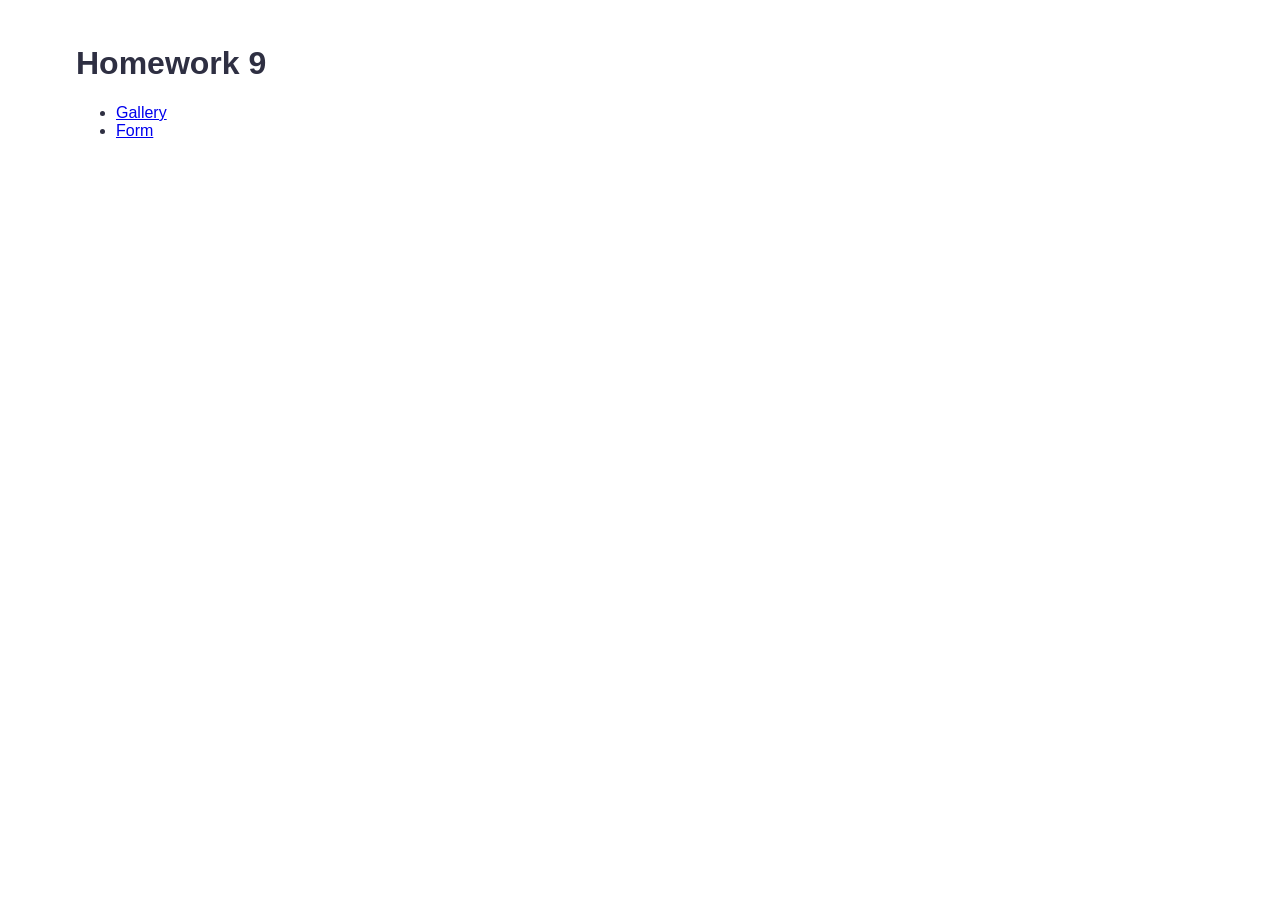
<file: src/index.html>
<!DOCTYPE html>
<html lang="en">
  <head>
    <meta charset="UTF-8" />
    <meta name="viewport" content="width=device-width, initial-scale=1.0" />
    <title>Homework 9</title>
    <link rel="stylesheet" href="./css/styles.css" />
  </head>
  <body>
    <main>
      <h1>Homework 9</h1>
      <ul>
        <li><a href="./1-gallery.html">Gallery</a></li>
        <li><a href="./2-form.html">Form</a></li>
      </ul>
    </main>
  </body>
</html>
</file>
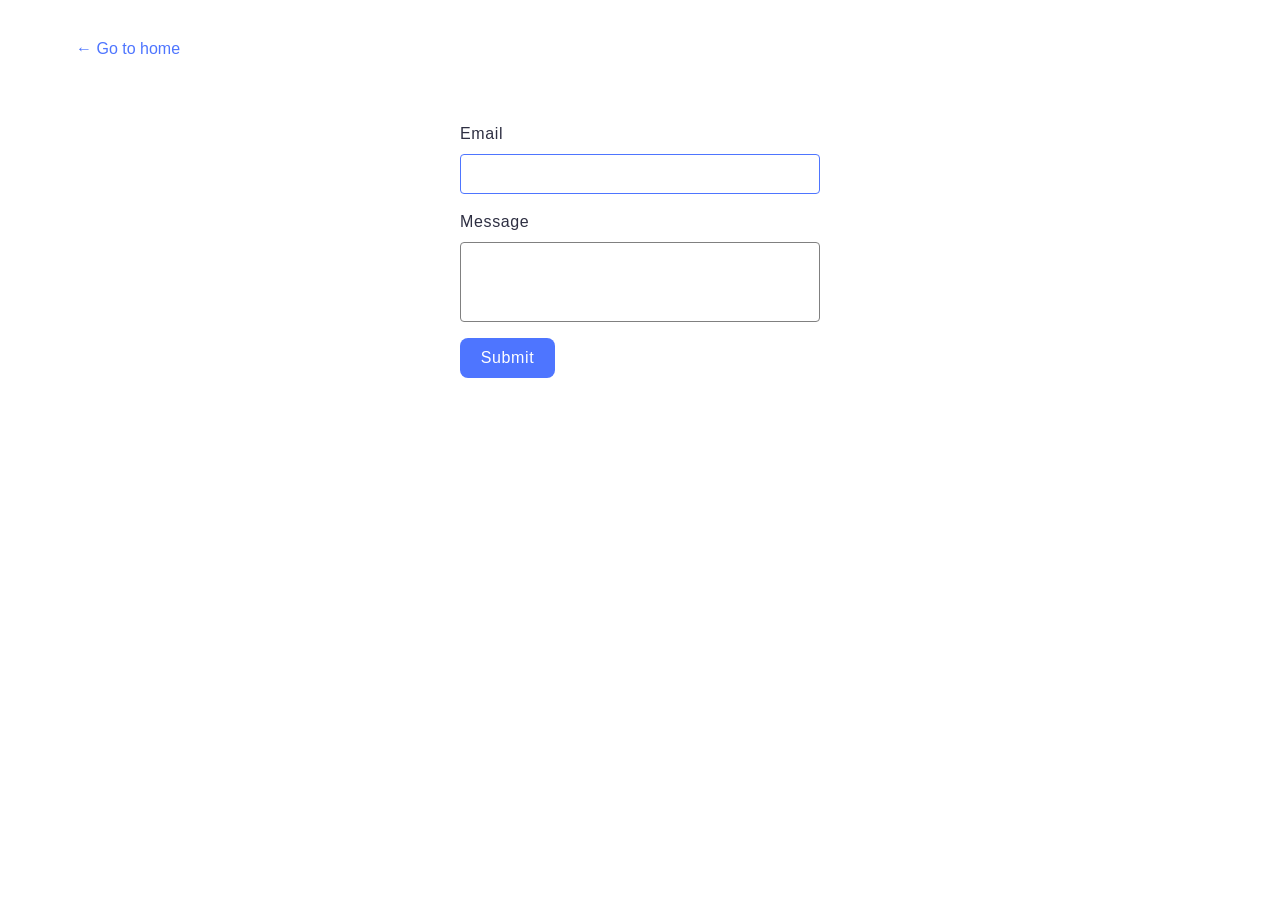
<file: src/2-form.html>
<!DOCTYPE html>
<html lang="en">
  <head>
    <meta charset="UTF-8" />
    <meta name="viewport" content="width=device-width, initial-scale=1.0" />
    <title>Task 2 - Feedback Form</title>
    <link rel="stylesheet" href="./css/styles.css" />
  </head>
  <body>
    <main>
      <p><a class="back-link" href="./index.html">← Go to home</a></p>

      <form class="feedback-form" autocomplete="off">
        <label>
          Email
          <input type="email" name="email" autofocus />
        </label>
        <label>
          Message
          <textarea name="message" rows="8"></textarea>
        </label>
        <button type="submit">Submit</button>
      </form>
    </main>
    <script type="module" src="./js/2-form.js"></script>
  </body>
</html>
</file>
<file: src/css/styles.css>
*,
*::before,
*::after {
  box-sizing: border-box;
}

body {
  margin: 0;
  font-family: -apple-system, BlinkMacSystemFont, 'Segoe UI', Roboto, Oxygen,
    Ubuntu, Cantarell, 'Open Sans', 'Helvetica Neue', sans-serif;
  background-color: #ffffff;
  color: #2e2f42;
  min-height: 100vh;
  padding: 24px;
}

main {
  max-width: 1128px;
  margin: 0 auto;
}

.back-link {
  display: inline-block;
  margin-bottom: 24px;
  color: #4e75ff;
  text-decoration: none;
  font-weight: 500;
  transition: color 250ms cubic-bezier(0.4, 0, 0.2, 1);
}

.back-link:hover,
.back-link:focus {
  color: #6c8cff;
}

/* --- Nav links (Index page) --- */
.nav-list {
  list-style: none;
  padding: 0;
  margin: 24px 0;
  display: flex;
  flex-direction: column;
  gap: 16px;
}

.nav-link {
  display: inline-block;
  font-size: 18px;
  color: #4e75ff;
  text-decoration: none;
  font-weight: 500;
  transition: color 250ms cubic-bezier(0.4, 0, 0.2, 1);
}

.nav-link:hover,
.nav-link:focus {
  color: #6c8cff;
}

/* --- Gallery styles --- */
.gallery {
  display: flex;
  flex-wrap: wrap;
  justify-content: center;
  gap: 24px;
  width: 100%;
  max-width: 1128px;
  margin: 0 auto;
  padding: 0;
  list-style: none;
}

.gallery-item {
  width: 360px;
  height: 200px;
  flex-shrink: 0;
  overflow: hidden;
}

.gallery-link {
  display: block;
  width: 100%;
  height: 100%;
  text-decoration: none;
}

.gallery-image {
  display: block;
  width: 100%;
  height: 100%;
  object-fit: cover;
  transition: transform 250ms cubic-bezier(0.4, 0, 0.2, 1);
}

.gallery-image:hover {
  transform: scale(1.05);
  cursor: zoom-in;
}

/* --- Feedback Form styles --- */
.feedback-form {
  display: flex;
  flex-direction: column;
  gap: 16px;
  width: 100%;
  max-width: 408px;
  padding: 24px;
  margin: 0 auto;
  background-color: #ffffff;
  border-radius: 8px;
}

.feedback-form label {
  display: flex;
  flex-direction: column;
  gap: 8px;
  font-size: 16px;
  line-height: 1.5;
  letter-spacing: 0.04em;
  color: #2e2f42;
}

.feedback-form input,
.feedback-form textarea {
  width: 100%;
  border: 1px solid #808080;
  border-radius: 4px;
  padding: 8px 16px;
  font-family: inherit;
  font-size: 16px;
  line-height: 1.5;
  color: #2e2f42;
  outline: none;
  transition: border-color 250ms cubic-bezier(0.4, 0, 0.2, 1);
}

.feedback-form input {
  height: 40px;
}

.feedback-form textarea {
  height: 80px;
  resize: none;
}

.feedback-form input:hover,
.feedback-form textarea:hover {
  border-color: #000000;
}

.feedback-form input:focus,
.feedback-form textarea:focus {
  border-color: #4e75ff;
}

.feedback-form button {
  align-self: flex-start;
  padding: 8px 16px;
  min-width: 95px;
  height: 40px;
  background-color: #4e75ff;
  color: #ffffff;
  font-family: inherit;
  font-size: 16px;
  font-weight: 500;
  line-height: 1.5;
  letter-spacing: 0.04em;
  border: none;
  border-radius: 8px;
  cursor: pointer;
  transition: background-color 250ms cubic-bezier(0.4, 0, 0.2, 1);
}

.feedback-form button:hover,
.feedback-form button:focus {
  background-color: #6c8cff;
}
</file>
